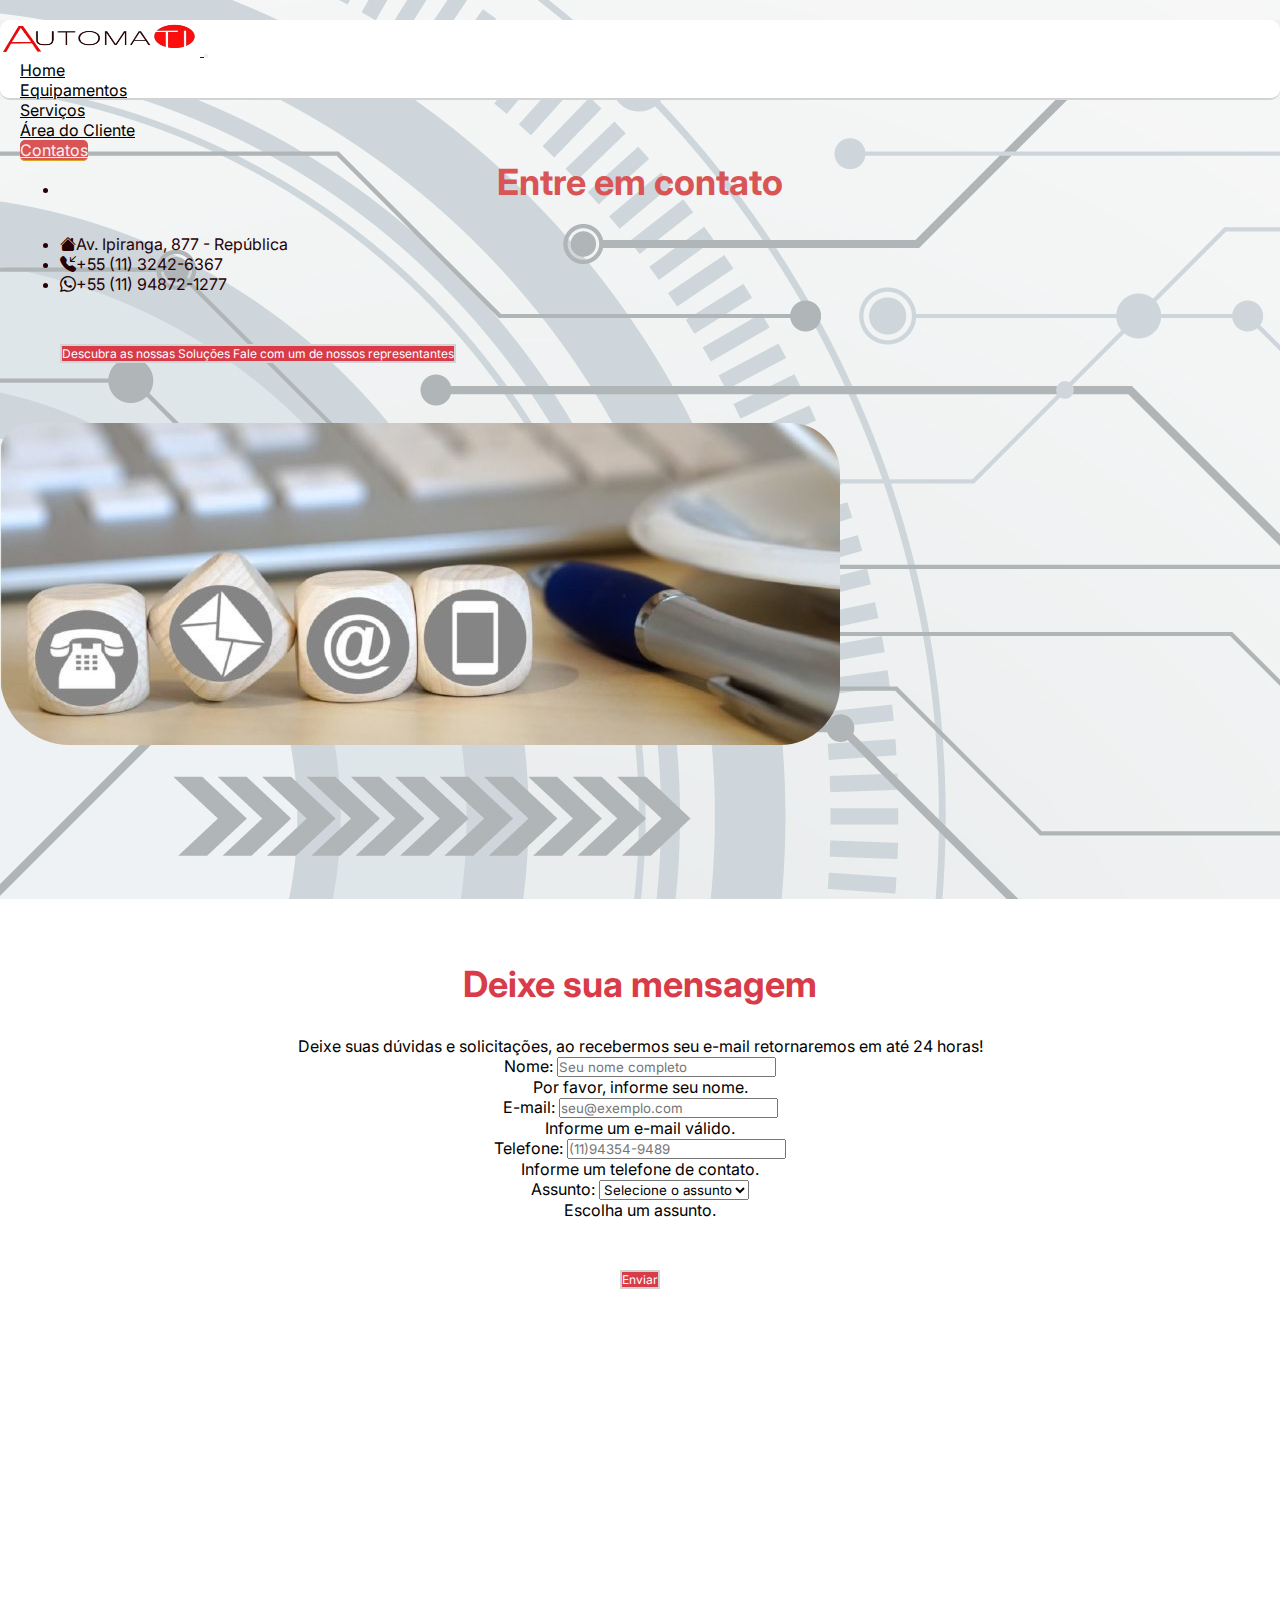
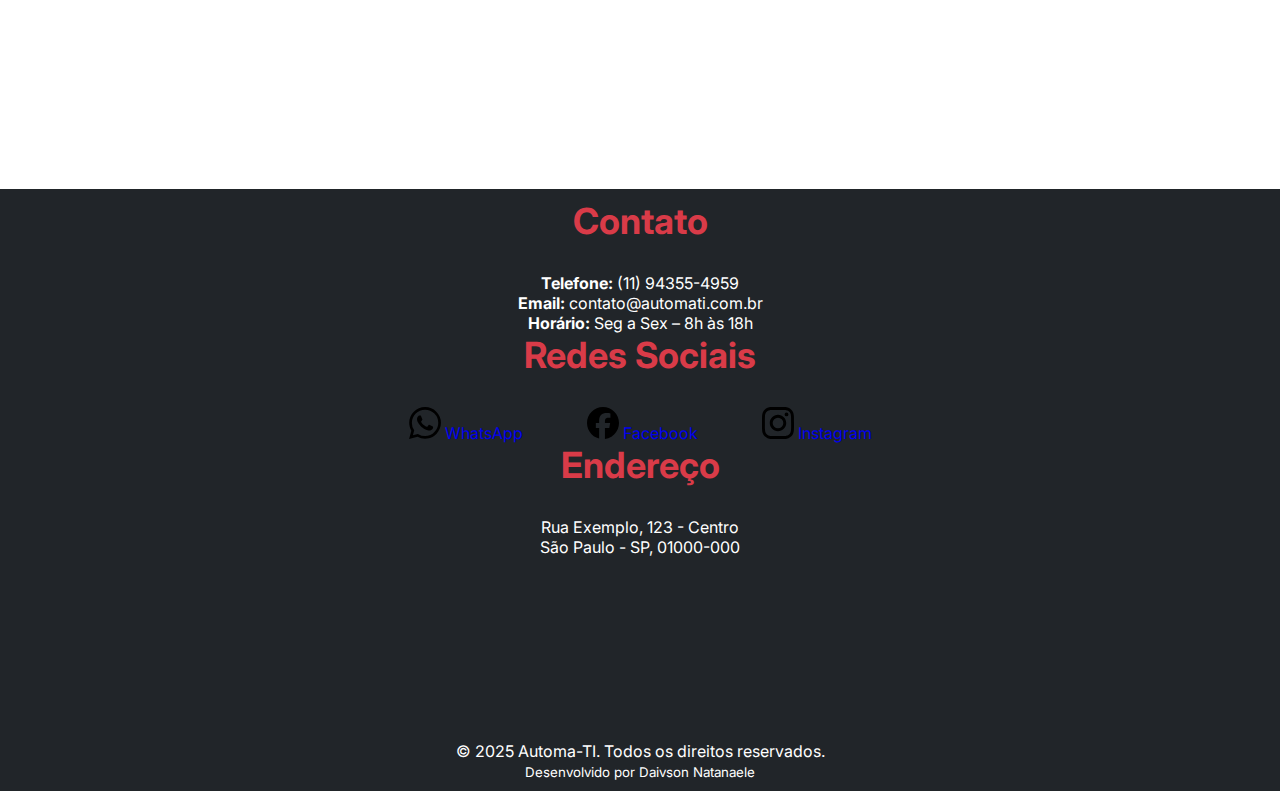
<file: contatos.html>
<!doctype html>
<html lang="pt-br">
<head>
    <meta charset="utf-8">
    <meta name="viewport" content="width=device-width, initial-scale=1">
    <title>Automa-TI | Contatos</title>
    <meta name="description" content="Soluções em automação comercial, frente de loja, retaguarda ERP, NF-e, NFC-e, SAT.">
    <link rel="icon" href="assets/img/favicon-16x16.png">
    <link href="https://cdn.jsdelivr.net/npm/bootstrap@5.3.6/dist/css/bootstrap.min.css" rel="stylesheet" integrity="sha384-4Q6Gf2aSP4eDXB8Miphtr37CMZZQ5oXLH2yaXMJ2w8e2ZtHTl7GptT4jmndRuHDT" crossorigin="anonymous">
    <link href="https://cdn.jsdelivr.net/npm/bootstrap-icons@1.10.5/font/bootstrap-icons.css" rel="stylesheet">
    <link rel="stylesheet" type="text/css" href="assets/css/style.css">
</head>
<body>

<header class="topo container-fluid">
    <nav class="navbar navbar-expand-lg navbar-light bg-light">
        <div class="container-fluid">
            <a class="navbar-brand" href="#">
                <img src="assets/img/logo_automati-removebg-preview.png" class="img-fluid logotipo" alt="Automa-TI Logo">
            </a>
            <button class="navbar-toggler" type="button" data-bs-toggle="collapse" data-bs-target="#navbarNavDropdown"
                    aria-controls="navbarNavDropdown" aria-expanded="false" aria-label="Toggle navigation">
                <span class="navbar-toggler-icon"></span>
            </button>
            <div class="collapse navbar-collapse" id="navbarNavDropdown">
                <ul class="navbar-nav">
                    <li class="nav-item">
                        <a class="nav-link "  href="index.html">Home</a>
                    </li>
                    <li class="nav-item">
                        <a class="nav-link" href="produtos.html">Equipamentos</a>
                    </li>
                    <li class="nav-item active">
                        <a class="nav-link"  href="serviços.html">Serviços</a>
                    </li>
                    <li class="nav-item">
                        <a class="nav-link"  href="cliente.html">Área do Cliente</a>
                    </li>

                    <li class="nav-item">
                        <a class="nav-link active" aria-current="page" href="contatos.html">Contatos</a>
                    </li>
                </ul>
            </div>
        </div>
    </nav>
</header>

<main class="container mt-4">
    <div class="row align-items-center">
        <div class="col-12 col-md-6">
            <div class="banner rounded">
                <ul class="list-group list-group-flush contato bg-transparent">
                    <li class="list-group-item bg-transparent border-0">
                        <h1>Entre em contato</h1>
                    </li>

                    <li class="list-group-item bg-transparent border-0">
                        <i class="bi bi-house-fill me-2 "></i>Av. Ipiranga, 877 - República
                    </li>

                    <li class="list-group-item bg-transparent border-0">
                        <i class="bi bi-telephone-inbound-fill me-2"></i>+55 (11) 3242-6367
                    </li>

                    <li class="list-group-item bg-transparent border-0">
                        <i class="bi bi-whatsapp me-2"></i>+55 (11) 94872-1277
                    </li>
                </ul>


                <button class="btn btn-danger bg-light text-white"><a href="https://api.whatsapp.com/send?1=pt_BR&phone=551194872-1277" class="nave"  target="_blank">Descubra as nossas Soluções Fale com um de nossos representantes</a></button>
            </div>
        </div>
        <div class="col-12 col-md-6 d-flex justify-content-center">
            <div class="floating-image mt-4 rounded">
                <img src="assets/img/contato.jpg" class="logo img-fluid" alt="contato">
            </div>
        </div>
    </div>
</main>

<section class="container-fluid py-5 w-60 acessoremoto bg-white empresa mt-5">
    <div class="container">
        <h2 class="text-center">Deixe sua mensagem</h2>
        <p class="text-center">Deixe suas dúvidas e solicitações, ao recebermos seu e-mail retornaremos em até 24 horas!</p>

        <!-- Início da linha para dividir lado a lado -->
        <div class="row justify-content-center align-items-start">

            <!-- Coluna do formulário -->
            <div class="col-12 col-md-6 mb-4">
                <form action="envia_email.php" method="post" class="needs-validation text-start" novalidate>
                    <!-- Nome -->
                    <div class="mb-3">
                        <label for="nome" class="form-label">Nome:</label>
                        <input type="text" class="form-control" id="nome" name="nome" placeholder="Seu nome completo" required>
                        <div class="invalid-feedback">Por favor, informe seu nome.</div>
                    </div>

                    <!-- E-mail -->
                    <div class="mb-3">
                        <label for="email" class="form-label">E-mail:</label>
                        <input type="email" class="form-control" id="email" name="email" placeholder="seu@exemplo.com" required>
                        <div class="invalid-feedback">Informe um e-mail válido.</div>
                    </div>

                    <!-- Telefone -->
                    <div class="mb-3">
                        <label for="telefone" class="form-label">Telefone:</label>
                        <input type="tel" class="form-control" id="telefone" name="telefone" placeholder="(11)94354-9489 " required>
                        <div class="invalid-feedback">Informe um telefone de contato.</div>
                    </div>

                    <!-- Assunto -->
                    <div class="mb-4">
                        <label for="assunto" class="form-label">Assunto:</label>
                        <select class="form-select" id="assunto" name="assunto" required>
                            <option value="" disabled selected>Selecione o assunto</option>
                            <option value="1">Nenhum</option>
                            <option value="2">PDV</option>
                            <option value="3">ERP</option>
                            <option value="4">Equipamentos</option>
                            <option value="5">Demonstração</option>
                        </select>
                        <div class="invalid-feedback">Escolha um assunto.</div>
                    </div>

                    <!-- Botão de envio -->
                    <button type="submit" class="btn btn-danger w-100">Enviar</button>
                </form>
            </div>

            <!-- Coluna do mapa -->
            <div class="col-12 col-md-6 mb-4">
                <iframe src="https://www.google.com/maps/embed?pb=!1m18!1m12!1m3!1d3657.7374185792505!2d-46.64275862489165!3d-23.541944878813087!2m3!1f0!2f0!3f0!3m2!1i1024!2i768!4f13.1!3m3!1m2!1s0x94ce5850417099a5%3A0xefedc8bcf790dfe0!2sAv.%20Ipiranga%2C%20877%20-%20Rep%C3%BAblica%2C%20S%C3%A3o%20Paulo%20-%20SP%2C%2001039-000!5e0!3m2!1spt-BR!2sbr!4v1748128114270!5m2!1spt-BR!2sbr"
                        width="100%" height="450" style="border:0;" allowfullscreen="" loading="lazy" referrerpolicy="no-referrer-when-downgrade">
                </iframe>
            </div>

        </div>
    </div>
</section>

<!--
<section class="container ajuda">


</section>-->
<footer class="bg-dark text-light py-5 mt-5">
    <div class="container">
        <div class="row text-center text-md-start">
            <!-- Contato -->
            <div class="col-md-4 mb-4">
                <h5>Contato</h5>
                <p><strong>Telefone:</strong> (11) 94355-4959</p>
                <p><strong>Email:</strong> contato@automati.com.br</p>
                <p><strong>Horário:</strong> Seg a Sex – 8h às 18h</p>
            </div>

            <!-- Redes Sociais -->
            <div class="col-md-4 mb-4">
                <h5>Redes Sociais</h5>
                <a href="https://wa.me/5511948721277" target="_blank" class="d-block text-light mb-2">
                    <img src="assets/img/rede/whatsapp.svg" width="32" alt="WhatsApp">
                    WhatsApp
                </a>
                <a href="https://facebook.com/seuPerfil" target="_blank" class="d-block text-light mb-2">
                    <img src="assets/img/rede/facebook.svg" width="32" alt="Facebook">
                    Facebook
                </a>
                <a href="https://instagram.com/seuPerfil" target="_blank" class="d-block text-light">
                    <img src="assets/img/rede/instagram.svg" width="32" alt="Instagram">
                    Instagram
                </a>
            </div>

            <!-- Endereço e Mapa -->
            <div class="col-md-4 mb-4">
                <h5>Endereço</h5>
                <p>Rua Exemplo, 123 - Centro<br>São Paulo - SP, 01000-000</p>
                <iframe
                        src="https://www.google.com/maps/embed?pb=!1m18!1m12!1m3!1d3656.456095676476!2d-46.63330968502089!3d-23.588095084665983!2m3!1f0!2f0!3f0!3m2!1i1024!2i768!4f13.1!3m3!1m2!1s0x94ce59c9e2b8d8e7%3A0x34e7d0c88b2ee19d!2sAv.%20Paulista%2C%20São%20Paulo%20-%20SP!5e0!3m2!1spt-BR!2sbr!4v1715934478402"
                        width="100%" height="150" style="border:0;" allowfullscreen="" loading="lazy" referrerpolicy="no-referrer-when-downgrade">
                </iframe>
            </div>
        </div>

        <div class="text-center mt-4">
            <p class="mb-0">&copy; 2025 Automa-TI. Todos os direitos reservados.</p>
            <small>Desenvolvido por Daivson Natanaele</small>
        </div>
    </div>
</footer>

<script src="https://cdn.jsdelivr.net/npm/bootstrap@5.3.6/dist/js/bootstrap.bundle.min.js" integrity="sha384-j1CDi7MgGQ12Z7Qab0qlWQ/Qqz24Gc6BM0thvEMVjHnfYGF0rmFCozFSxQBxwHKO" crossorigin="anonymous"></script>
<script type="text/javascript" src="assets/js/script.js"></script>

</body>
</html>
</file>
<file: assets/css/style.css>
@import url('https://fonts.googleapis.com/css2?family=Inter:ital,opsz,wght@0,14..32,100..900;1,14..32,100..900&display=swap');

* {
    font-family: "Inter", sans-serif;
    font-optical-sizing: auto;
    font-style: normal;
}

h1, h2, h3, h4, h5, h6 {
    font-size: 36px;
    text-align: center;
    color: #D93B48;
    margin-bottom: 30px;
}
.row {
    margin-bottom: 30px;
}
body {
   /*  background-color: #F2F2F2;*/
    background-image: url("../img/fundo.jpg");
    padding-bottom: 60px; /* reserva para o footer fixo */
    font-family: "Inter", sans-serif;
    height: auto;
}
nav.navbar navbar-expand-lg.navbar-light.bg-light:hover{
    background-color: #D95555;
}

.navbar-collapse {
    justify-content: center;
}

header.topo {
    background-color: #F2F2F2;
    margin-top: 20px;
}

.navbar {
    background-color: #fff !important;
    border-bottom: 2px solid lightgray;
    border-radius: 10px;
    height: 80px;
}

.logotipo {
    width: 12.5rem;
    height: 2.25rem;
}

.nav-link {
    margin: 0 20px;
    color: #000;
}
.nave:hover {
    list-style: none;
    text-decoration: none;
    color: #fff;
}
a.nave {
    text-decoration: none;
    color: #fff;
}
button.btn.btn-danger {
    color: #fff;
    background-color: #D93B48 !important;
}
.button.btn.btn-danger:hover {
    background-color: #fff;
    color: #000;
}
.nav-link:hover {
    background-color: #D95555;
    color: white !important;
    border-radius: 5px;
    border-bottom: 1px solid goldenrod;
}

a.nav-link.active {
    background-color: #D95555 !important;
    color: #F2F2F2 !important;
    border-radius: 5px;
    border-bottom: 1px solid goldenrod;
}


.banner {
    color: #260104;
    font-size: 16px;
    padding: 60px;
}

.banner h1 {
    font-size: 36px;
    text-align: center;
    color: #D95555;
    margin-bottom: 30px;
}

.texto_banner {
    font-size: 18px;
}

.texto {
    color: #D95555;
}

.btn-danger,
.btn-warning {
    margin-top: 50px;
    border: 2px solid lightgray;
    font-size: 12px;
}

.floating-image {
    position: relative;
    animation: floatUpDown 4s ease-in-out infinite;
}
img.logo.img-fluid {
    border-radius: 30px 50px 60px 70px;
}
.img-ajustada {
    width: 100%;
    max-width: 270px;
    height: 270px;
    object-fit: cover;
    display: block;
    margin: 0 auto 15px auto;
}
.whatsapp-button {
    position: fixed;
    bottom: 10px;
    right: 20px;
    background-color: #25d366;
    border-radius: 50%;
    padding: 15px;
    box-shadow: 0 4px 10px rgba(0, 0, 0, 0.3);
    z-index: 9999;
    transition: transform 0.3s ease;
}

.whatsapp-button:hover {
    transform: scale(1.1);
}

.whatsapp-icon {
    width: 32px;
    height: 32px;
    filter: invert(100%);
}


img.escritorio {
    padding: 20px;
    margin-bottom: 70px;
    border-radius: 80px 20px 80px 20px;

}
img.serviço {
    padding: 20px;
    margin-bottom: 100px;
    border-radius: 80px 20px 80px 20px;
    margin-top: 75px;
}
section.container.empresa.mt-5 {
    background-color: white;
    width: 100%;
    margin-bottom: 50px;
    border-bottom: 1px solid goldenrod;
}

.empresa_texto h1 {
    font-size: 18px;
}

.empresa_texto {
    font-size: 14px;
    font-family: "Inter", sans-serif;
}

section.container.ajuda {
    margin-top: 80px;
    text-align: center;
    margin-bottom: 100px;

}

texto_ajuda {
    display: flex;
    margin: auto;
    text-align: center;
    margin-top: 20px;
    font-size: 50px;
}

.paragrafo_ajuda {
    font-size: 18px;
    font-family: "Inter", sans-serif;
}

.img_produtos {
    width: 350px;
}

.paragrafo_ajuda_texto {
    font-size: 18px;
    font-family: "Inter", sans-serif;
}

/*  SITE DE PRODUTOS */
div.container-fluid.equipamento {
    margin: auto;
    display: flex;
    justify-content: left;
    margin-top: 100px;
}




@keyframes floatUpDown {
    0% { transform: translateY(0); }
    50% { transform: translateY(-15px); }
    100% { transform: translateY(0); }
}

/* footer */
/* Garante que a altura ocupe 100% da viewport */
html, body {
    height: 100%;
    margin: 0;
}

/****/

div.container-fluid.leitor{
    background-color: transparent;
}
/* RESET BÁSICO */
* {
    box-sizing: border-box;
    margin: 0;
    padding: 0;
}

/* CONTAINER PRINCIPAL DO SLIDER */
.swiper {
    width: 100%;
    padding: 20px;
}

/* SLIDES PADRÕES */
.swiper-slide {
    background-color: transparent;
    text-align: center;
    font-size: 18px;
    line-height: 200px;
    height: 200px;
    padding: 20px;
    border: 3px solid #F2D8D8;
    border-radius: 30px;
    transition: all 0.3s ease-in-out;
}

/* ESTILO DO TEXTO NO SLIDE */
.swiper-slide h6 {
    font-size: 20px;
}

/* EFEITO HOVER PADRÃO */
.swiper-slide:hover {
    border: 0;
    background-color: #D93B48;
    color: #fff;
}

.swiper-slide:hover h6,
.swiper-slide:hover a {
    color: #fff;
}

/* SLIDE TIPO FORNECEDOR (COM TAMANHO DIFERENCIADO) */
.swiper-slide.fornecedor {
    width: 450px;
    height: 250px;
}

/* HOVER DO SLIDE FORNECEDOR (FUNDO CLARO, COR DE TEXTO ESCURA PARA CONTRASTE) */
.swiper-slide.fornecedor:hover {
    border: 0;
    background-color: #F2D8D8;
    color: #3D3E40;
}

.swiper-slide.fornecedor:hover h6,
.swiper-slide.fornecedor:hover a {
    color: #3D3E40;
}

/* NAVEGAÇÃO DOS BOTÕES SWIPER */
.swiper-button-next,
.swiper-button-prev {
    color: #3D3E40;
}

/* ENVOLVE TODO O CONTEÚDO + FOOTER */
.wrapper {
    display: flex;
    flex-direction: column;
    min-height: 100vh;
}

/* FORNECEDOR */

/* Ocupa o espaço disponível */
main {
    flex: 1;
}
section.container-fluid{
    margin-bottom: -47px;
}
/* Estilização do footer */
footer {
    background-color: #212529;
    color: white;
    text-align: center;
    padding: 10px 0;
}
a.d-block.text-light.mb-2,
a.d-block.text-light {
    text-decoration: none;
    margin-right: 30px;
    margin-left: 30px;
}
body. {
    padding-bottom: 60px; /* espaço para o footer não cobrir o conteúdo */
}

/* EQUIPAMENTOS  CSS */
section.container-fluid {
    margin-top: 150px;
    background-color: #fff;
    padding: 63px;
    text-align: center;

}
.card {
    margin: auto;
    display: flex;
    justify-content: center;
    align-items: center;
    background-color: transparent;

}
section.container.py-5.contrato {
    margin-top: 90px;

}
section.container.py-5.contrato p {
    font-size: 16px;
    font-family: "Inter", sans-serif;
    font-weight: bold;
}
.card.contrato {
    margin: auto;
    display: flex;
    justify-content: center;
    align-items: center;
    background-color: #fff;
    text-align: center;
    border: 1px solid #D95555;
}
.card.contrato:hover {

}
div.card:hover {
    background-color: #D95555;
    text-align: center;
    color: #fff;
    font-weight: 500;
    transition: 2s;
}
section.container-fluid.leitor {
    margin-top:30px;
    background-color: #F2F2F2;
    padding: 40px;
    text-align: center;

}

/* Area do cliente */
.card.remoto {
    border: 0px;


}
section.container-fluid.py-5.bg-white.empresa.mt-5.acessoremoto{
    border: 0px;
}
div.card.remoto.shadow-sm.h-100{
    border: 0px !important;
}
.card.remoto:hover {
    background-color: transparent;
    color: #000;
}

/* contatos */
ul.list-group.contato{
    background-color: transparent;
}

form.needs-validation.w-50 {
    margin: auto;
    padding: 20px;
}
</file>
